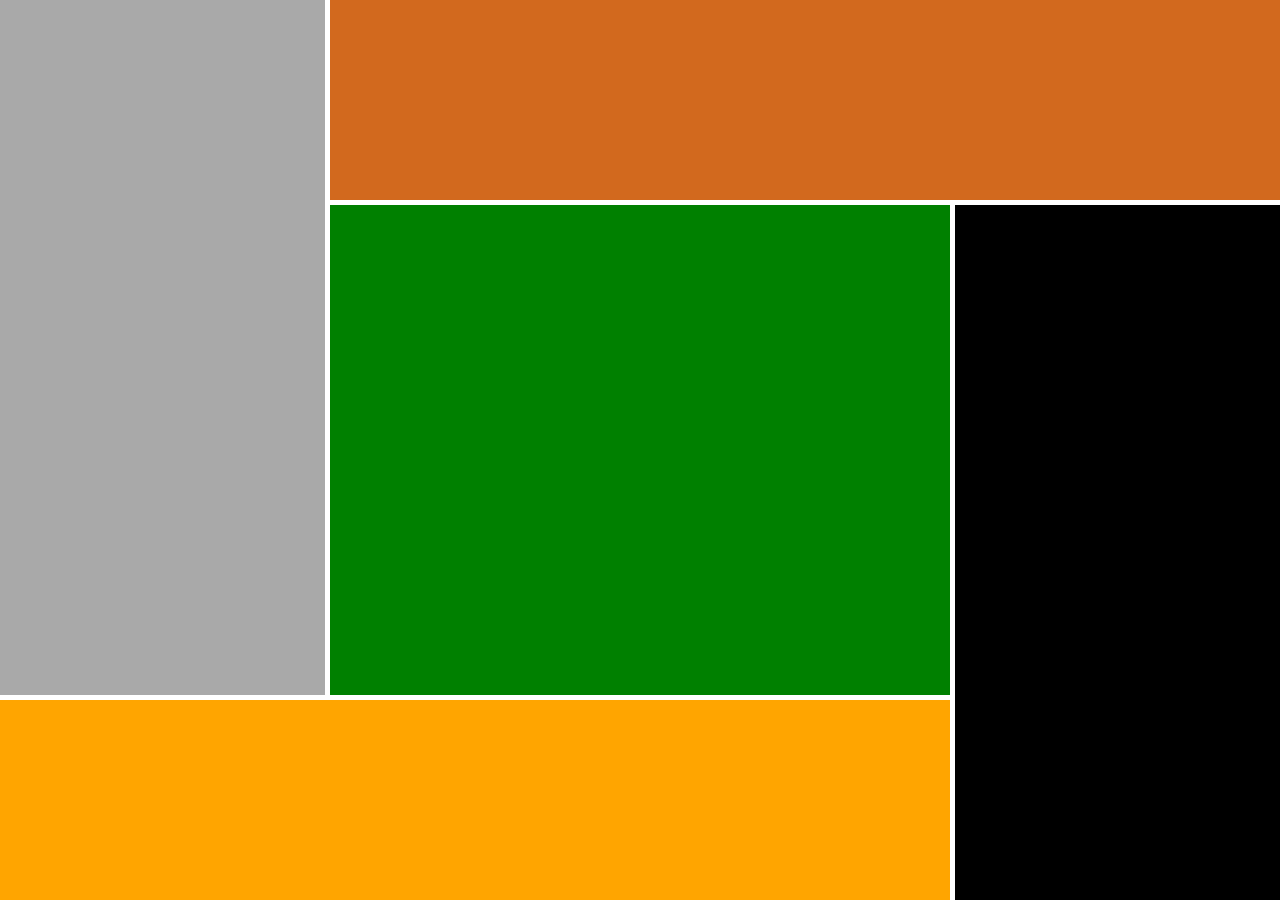
<file: cARPETA/Grafico.html>
<!DOCTYPE html>
<html lang="en">
<head>
    <meta charset="UTF-8">
    <meta http-equiv="X-UA-Compatible" content="IE=edge">
    <meta name="viewport" content="width=device-width, initial-scale=1.0">
    <title>CSS3- Grids</title>
    <link rel="stylesheet" href="estilo.css">
</head>
<body>
    <section class="container">
        <div class="item header"></div>
        <div class="item left"></div>
        <div class="item content"></div>
        <div class="item right"></div>
        <div class="item footer"></div>
        
    </section>
</body>
</html>
</file>
<file: cARPETA/estilo.css>
* {
    margin: 0;
    padding: 0;
    box-sizing: border-box;
}
.container {
    display: grid;
    grid-template: 200px 1fr 200px / 325px 1fr 325px;
    grid-template-areas: "left header header" "left content right" "footer footer right";
    grid-gap: 5px;
    height: 100vh;
}

.item {
    padding: 10px;
    background-color: dodgerblue;
}

.header {
    grid-area: header;
    background-color: chocolate;
}

.left {
    grid-area: left;
    background-color: darkgrey;
}

.content {
    grid-area: content;
    background-color: green;
}

.right {
    grid-area: right;
    background-color: rgb(0, 0, 0);
}

.footer {
    grid-area: footer;
    background-color: orange;
}
</file>
